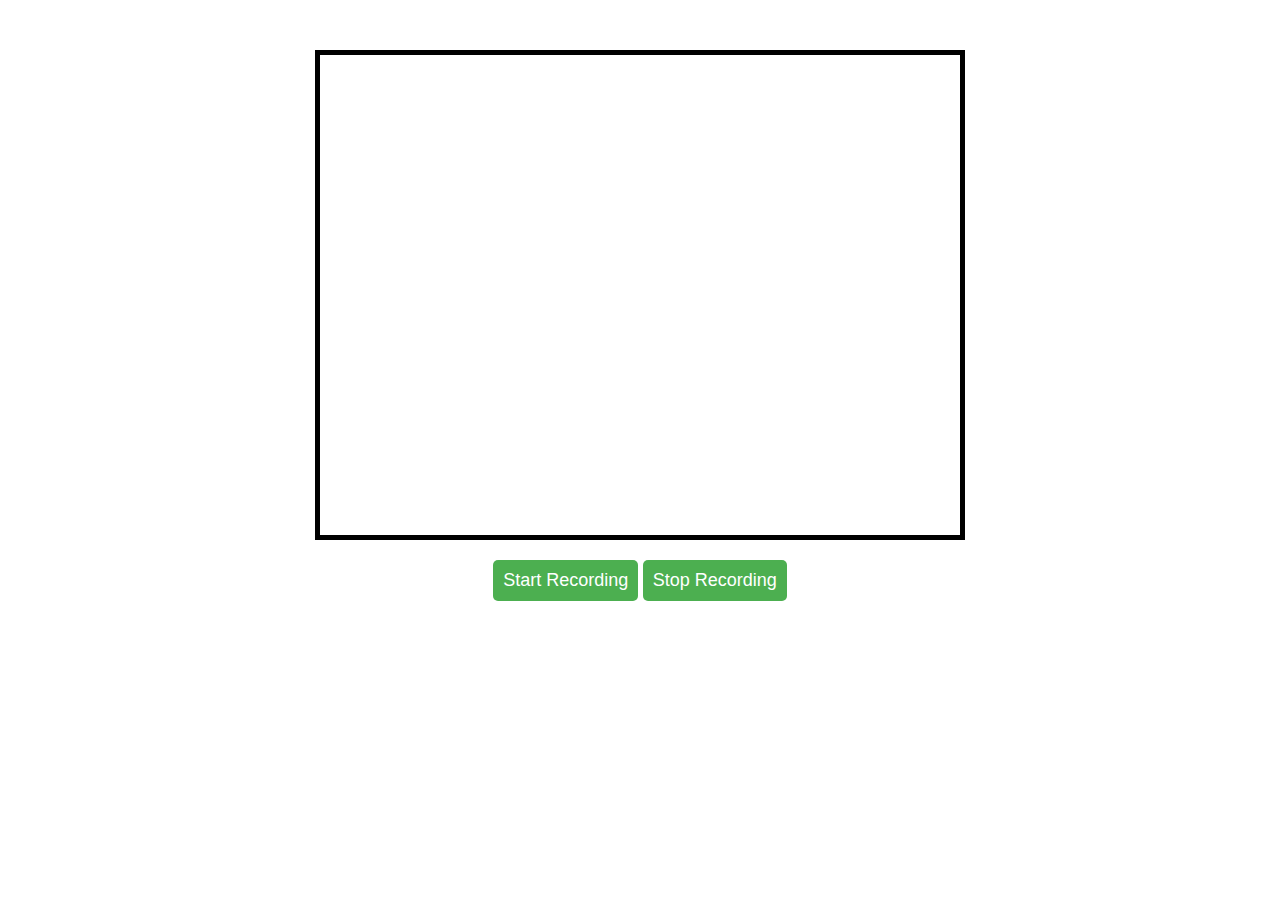
<file: templates/audio.html>
<!DOCTYPE html>
<html>
<head>
    <title>Camera Page</title>
    <meta charset="UTF-8">
    <meta name="viewport" content="width=device-width, initial-scale=1">
    <style>
        body {
            margin: 0;
            padding: 0;
            font-family: Arial, sans-serif;
        }

        #video-container {
            position: relative;
            width: 640px;
            height: 480px;
            margin: 0 auto;
            margin-top: 50px;
            border: 5px solid black;
        }

        #video {
            width: 100%;
            height: 100%;
        }

        #btn-container {
            text-align: center;
            margin-top: 20px;
        }

        button {
            padding: 10px;
            font-size: 18px;
            background-color: #4CAF50;
            color: white;
            border: none;
            border-radius: 5px;
            cursor: pointer;
        }
    </style>
</head>
<body>
    <div id="video-container">
        <video id="video" autoplay></video>
    </div>
    <div id="btn-container">
        <button id="btn-start">Start Recording</button>
        <button id="btn-stop" disabled>Stop Recording</button>
    </div>
    <script>
        // get video element
        const video = document.getElementById('video');

        // get buttons
        const startButton = document.getElementById('btn-start');
        const stopButton = document.getElementById('btn-stop');

        // get user media
        navigator.mediaDevices.getUserMedia({
            video: true,
            audio: false
        })
        .then(stream => {
            video.srcObject = stream;
            video.play();
            const mediaRecorder = new MediaRecorder(stream);
            let chunks = [];

            // start recording
            startButton.addEventListener('click', () => {
                mediaRecorder.start();
                console.log('Started recording...');
                startButton.disabled = true;
                stopButton.disabled = false;
            });

            // stop recording
            stopButton.addEventListener('click', () => {
                mediaRecorder.stop();
                console.log('Stopped recording...');
                startButton.disabled = false;
                stopButton.disabled = true;
            });

            // handle data available
            mediaRecorder.addEventListener('dataavailable', e => {
                chunks.push(e.data);
            });

            // handle stop event
            mediaRecorder.addEventListener('stop', () => {
                const blob = new Blob(chunks, { type: 'video/webm' });
                chunks = [];
                const url = window.URL.createObjectURL(blob);
                const a = document.createElement('a');
                document.body.appendChild(a);
                a.style = 'display: none';
                a.href = url;
                a.download = 'recorded-video.webm';
                a.click();
                window.URL.revokeObjectURL(url);
            });
        })
        .catch(error => {
            console.error(error);
        });
    </script>
</body>
</html>
</file>
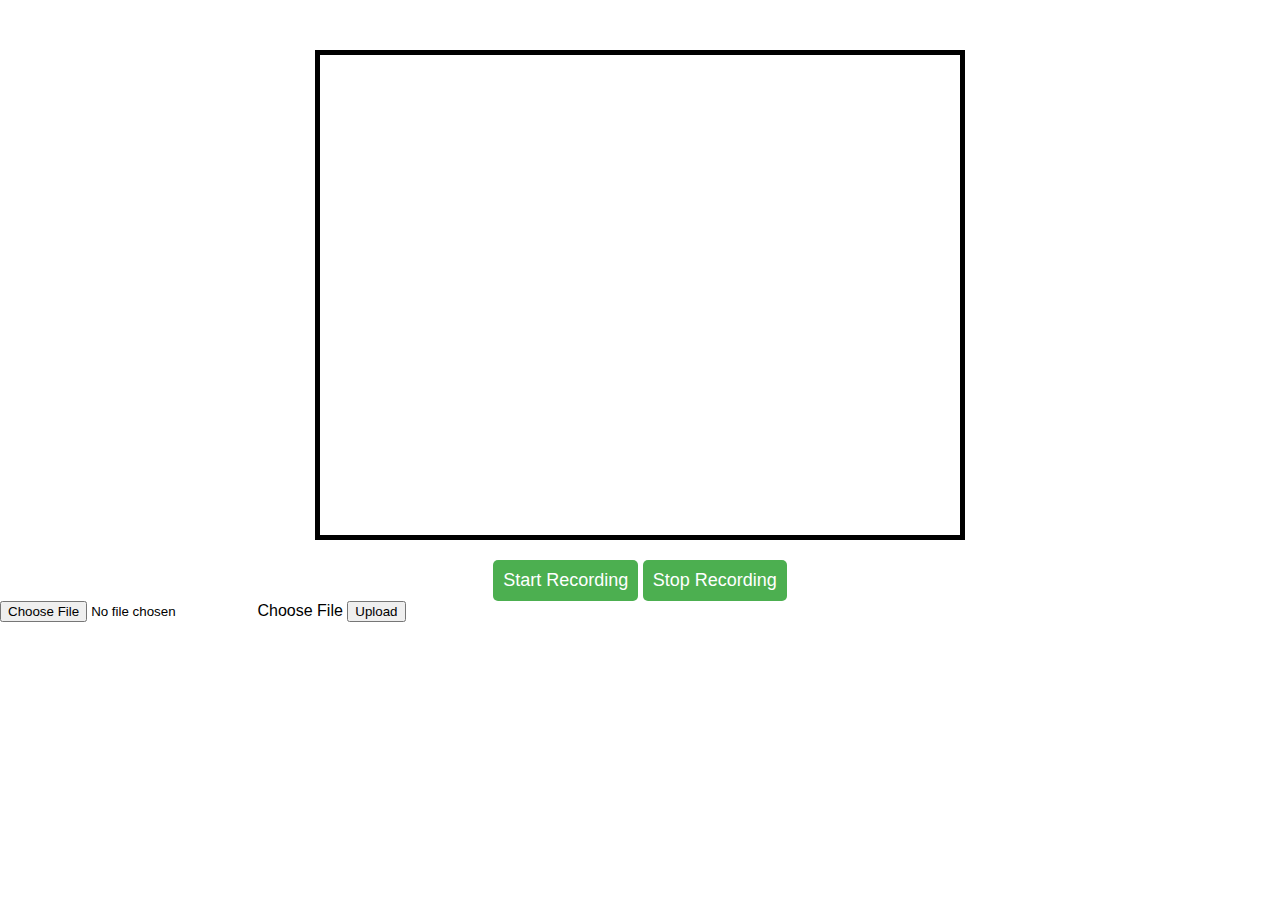
<file: templates/breath.html>
<!DOCTYPE html>
<html>
<head>
    <title>Camera Page</title>
    <meta charset="UTF-8">
    <meta name="viewport" content="width=device-width, initial-scale=1">
    <style>
        body {
            margin: 0;
            padding: 0;
            font-family: Arial, sans-serif;
        }

        #video-container {
            position: relative;
            width: 640px;
            height: 480px;
            margin: 0 auto;
            margin-top: 50px;
            border: 5px solid black;
        }

        #video {
            width: 100%;
            height: 100%;
        }

        #btn-container {
            text-align: center;
            margin-top: 20px;
        }

        button {
            padding: 10px;
            font-size: 18px;
            background-color: #4CAF50;
            color: white;
            border: none;
            border-radius: 5px;
            cursor: pointer;
        }
    </style>
</head>
<body>
    <div id="video-container">
        <video id="video" autoplay></video>
    </div>
    <div id="btn-container">
        <button id="btn-start">Start Recording</button>
        <button id="btn-stop" disabled>Stop Recording</button>
    </div>
    <script>
        // get video element
        const video = document.getElementById('video');

        // get buttons
        const startButton = document.getElementById('btn-start');
        const stopButton = document.getElementById('btn-stop');

        // get user media
        navigator.mediaDevices.getUserMedia({
            video: true,
            audio: false
        })
        .then(stream => {
            video.srcObject = stream;
            video.play();
            const mediaRecorder = new MediaRecorder(stream);
            let chunks = [];

            // start recording
            startButton.addEventListener('click', () => {
                mediaRecorder.start();
                console.log('Started recording...');
                startButton.disabled = true;
                stopButton.disabled = false;
            });

            // stop recording
            stopButton.addEventListener('click', () => {
                mediaRecorder.stop();
                console.log('Stopped recording...');
                startButton.disabled = false;
                stopButton.disabled = true;
            });

            // handle data available
            mediaRecorder.addEventListener('dataavailable', e => {
                chunks.push(e.data);
            });

            // handle stop event
            mediaRecorder.addEventListener('stop', () => {
                const blob = new Blob(chunks, { type: 'video/webm' });
                chunks = [];
                const url = window.URL.createObjectURL(blob);
                const a = document.createElement('a');
                document.body.appendChild(a);
                a.style = 'display: none';
                a.href = url;
                a.download = 'recorded-video.webm';
                a.click();
                window.URL.revokeObjectURL(url);
            });
        })
        .catch(error => {
            console.error(error);
        });
    </script>
	    <form action="{{ url_for('upload_photo') }}" method="post" enctype="multipart/form-data">
			<input type="file" id="user" name="photo" class="file-input">
			<label for="user" class="button">Choose File</label>
			<input type="submit" value="Upload">
		  </form>
</body>
</html>
</file>
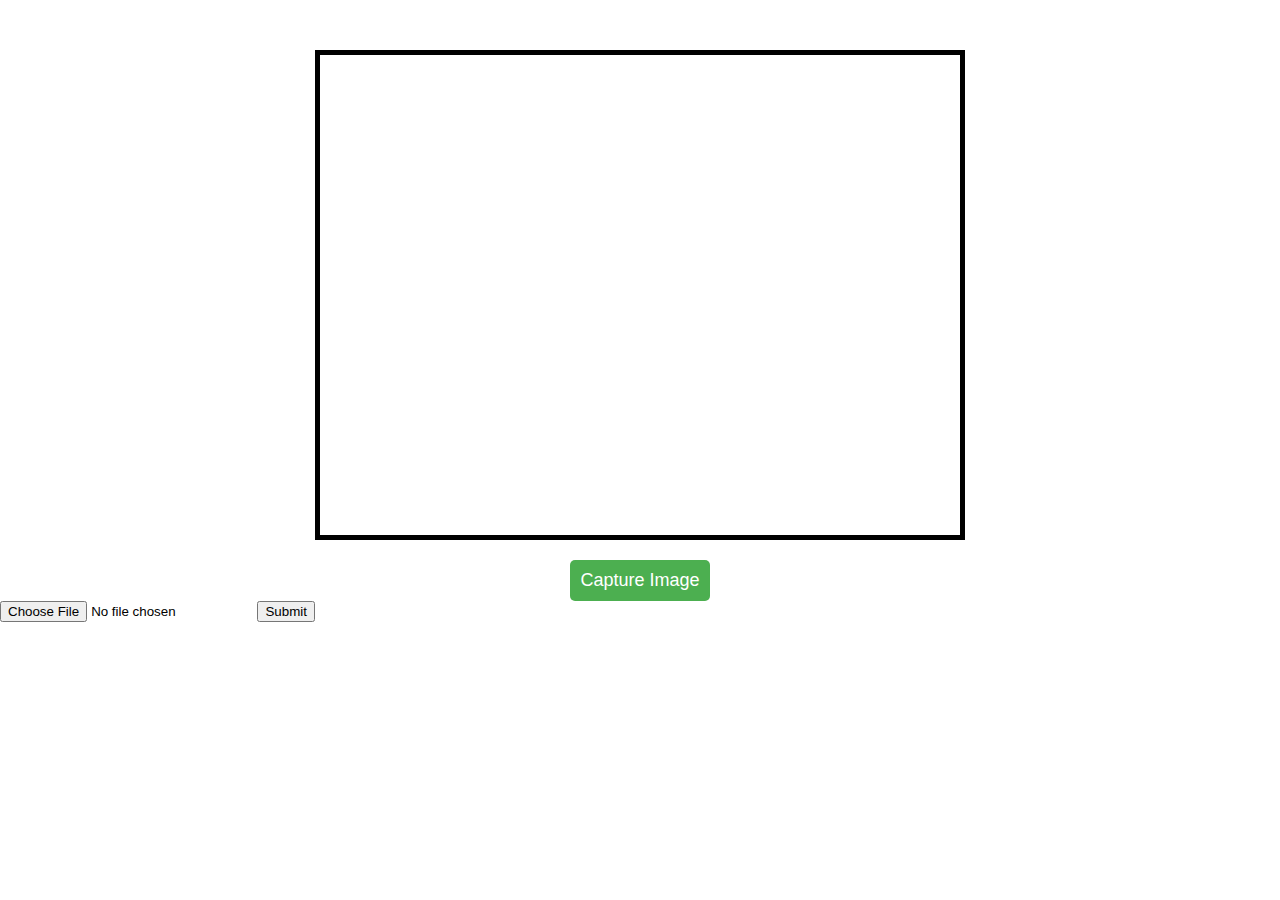
<file: templates/hand.html>
<!DOCTYPE html>
<html>
<head>
    <title>Camera Page</title>
    <meta charset="UTF-8">
    <meta name="viewport" content="width=device-width, initial-scale=1">
    <style>
        body {
            margin: 0;
            padding: 0;
            font-family: Arial, sans-serif;
        }

        #video-container {
            position: relative;
            width: 640px;
            height: 480px;
            margin: 0 auto;
            margin-top: 50px;
            border: 5px solid black;
        }

        #video {
            width: 100%;
            height: 100%;
        }

        #btn-container {
            text-align: center;
            margin-top: 20px;
        }

        button {
            padding: 10px;
            font-size: 18px;
            background-color: #4CAF50;
            color: white;
            border: none;
            border-radius: 5px;
            cursor: pointer;
        }
    </style>
</head>
<body>
    <div id="video-container">
        <video id="video" autoplay></video>
    </div>
    <div id="btn-container">
        <button id="btn-capture">Capture Image</button>
    </div>
    <canvas style="display: none;"></canvas>
    <script>
        // get video element
        const video = document.getElementById('video');

        // get button
        const captureButton = document.getElementById('btn-capture');

        // get canvas
        const canvas = document.querySelector('canvas');
        const ctx = canvas.getContext('2d');

        // get user media
        navigator.mediaDevices.getUserMedia({
            video: true,
            audio: false
        })
        .then(stream => {
            video.srcObject = stream;
            video.play();

            // handle capture event
            captureButton.addEventListener('click', () => {
                // set canvas dimensions
                canvas.width = video.videoWidth;
                canvas.height = video.videoHeight;

                // draw video frame on canvas
                ctx.drawImage(video, 0, 0);

                // convert canvas to image data
                const imageData = canvas.toDataURL('image/jpeg', 1.0);

                // create download link
                const downloadLink = document.createElement('a');
                downloadLink.href = imageData;
                downloadLink.download = 'captured-image.jpg';
                document.body.appendChild(downloadLink);
                downloadLink.click();
                document.body.removeChild(downloadLink);
            });
        })
        .catch(error => {
            console.error(error);
        });
    </script>
    <form action="/action_page.php">
        <input type="file" id="myFile" name="filename">
        <input type="submit">
      </form>
</body>
</html>
</file>
